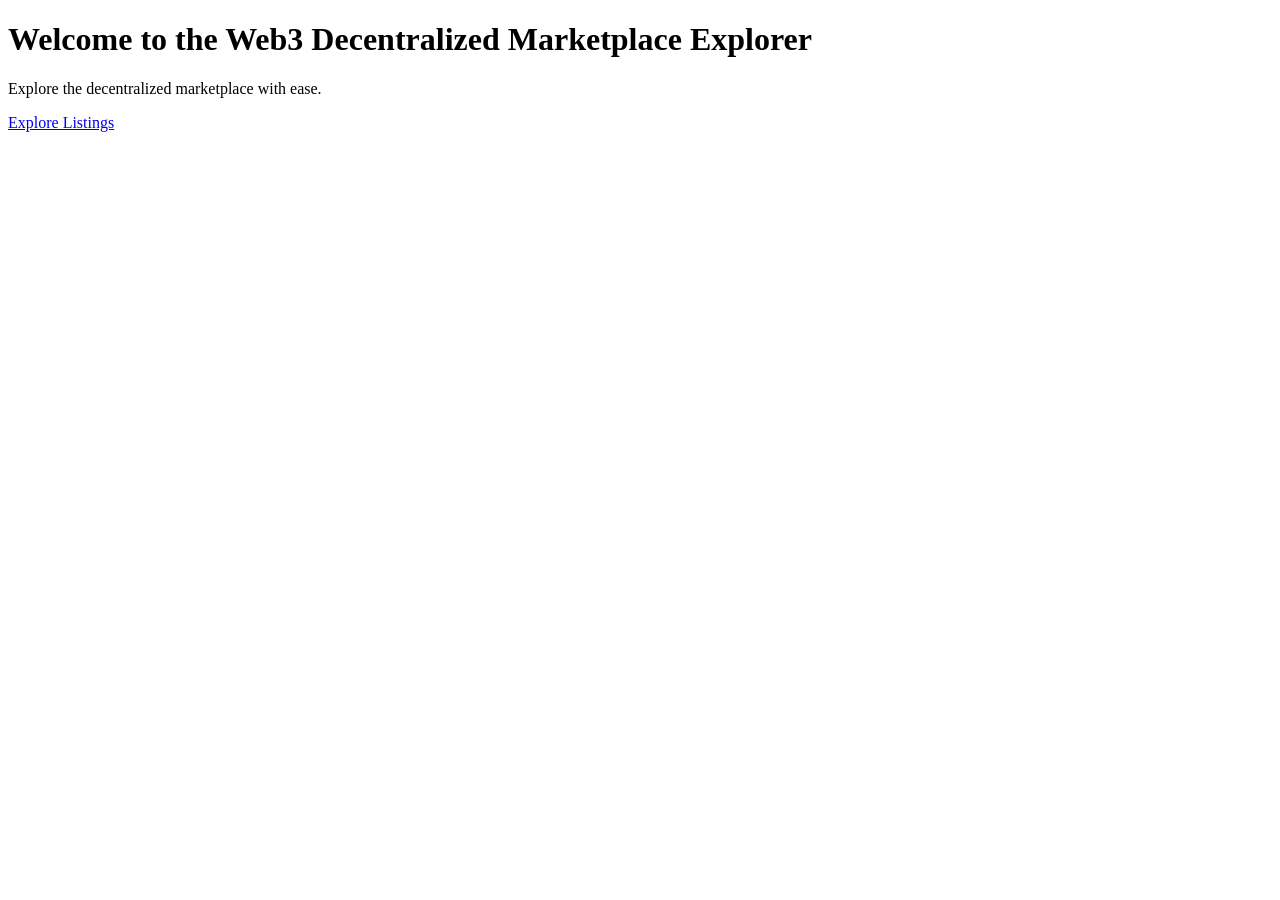
<file: templates/index.html>
<!DOCTYPE html>
<html lang="en">
<head>
    <meta charset="UTF-8">
    <meta name="viewport" content="width=device-width, initial-scale=1.0">
    <title>Home - Web3 Decentralized Marketplace Explorer</title>
    <link href="/static/css/bootstrap.min.css" rel="stylesheet">
</head>
<body>
    <div class="container">
        <h1 class="mt-5">Welcome to the Web3 Decentralized Marketplace Explorer</h1>
        <p class="lead">Explore the decentralized marketplace with ease.</p>
        <a href="/listings" class="btn btn-primary">Explore Listings</a>
    </div>
</body>
</html>
</file>
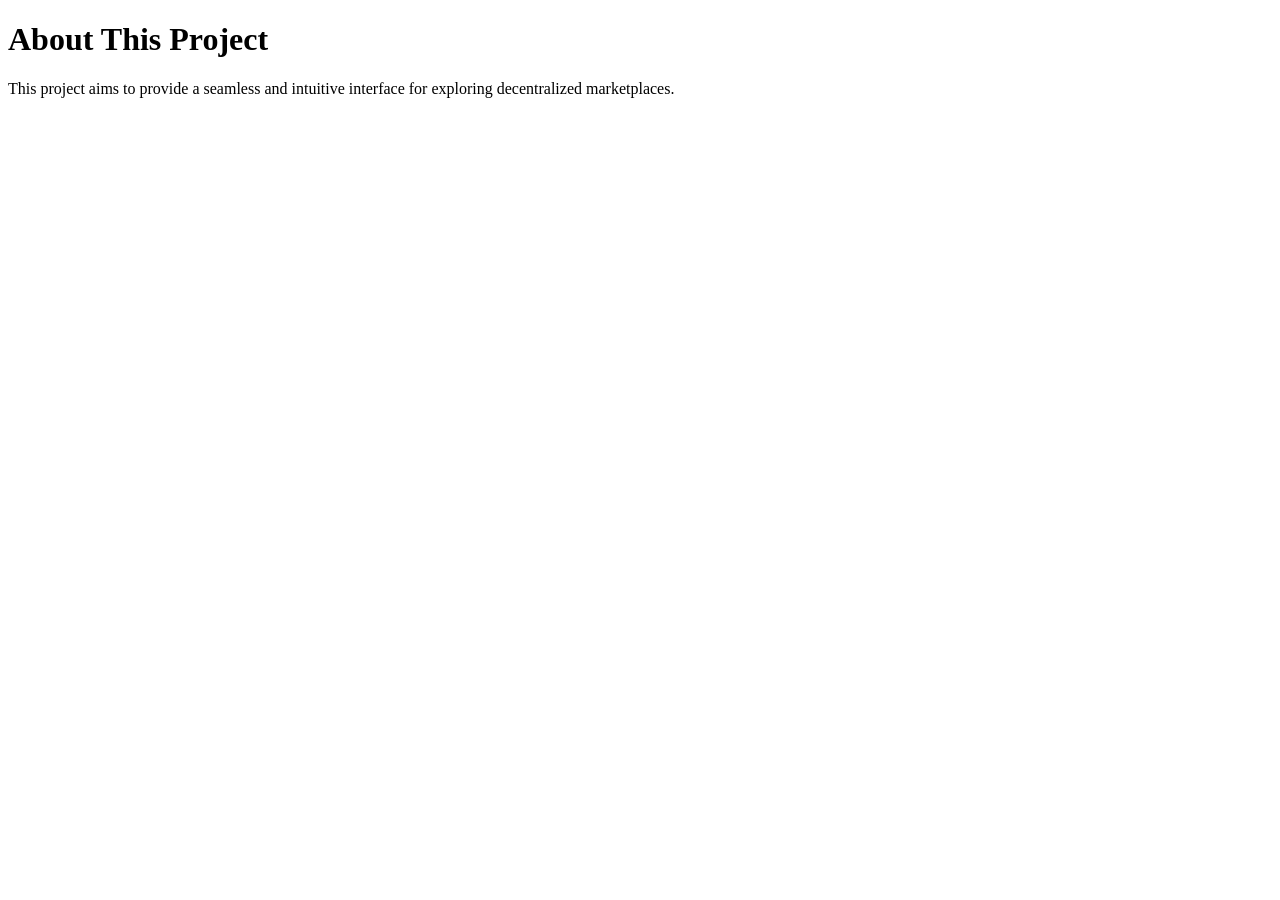
<file: templates/about.html>
<!DOCTYPE html>
<html lang="en">
<head>
    <meta charset="UTF-8">
    <meta name="viewport" content="width=device-width, initial-scale=1.0">
    <title>About</title>
    <link href="/static/css/bootstrap.min.css" rel="stylesheet">
</head>
<body>
    <div class="container">
        <h1 class="mt-5">About This Project</h1>
        <p>This project aims to provide a seamless and intuitive interface for exploring decentralized marketplaces.</p>
    </div>
</body>
</html>
</file>
